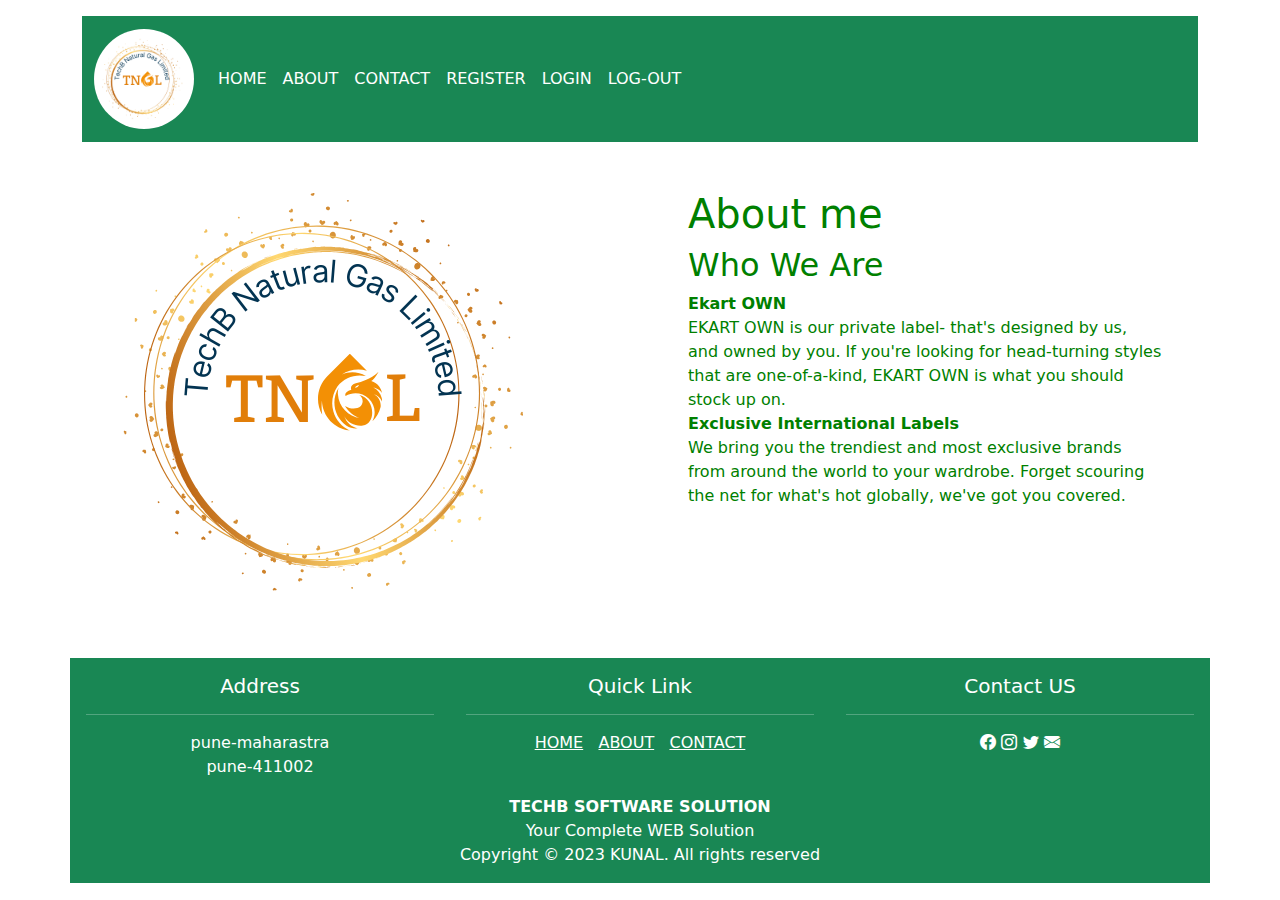
<file: about.html>
<!DOCTYPE html>
<html lang="en">
<head>
    <meta charset="UTF-8">
    <meta name="viewport" content="width=device-width, initial-scale=1.0">
    <title>TNGL</title>
    <link rel="stylesheet" href="static/css/bootstrap.min.css">
    <link rel="stylesheet" href="static/css/style.css">
    <link rel="stylesheet" href="https://cdn.jsdelivr.net/npm/bootstrap-icons@1.11.1/font/bootstrap-icons.css">
</head>
<body>
    <div class="container ">
        <div class="row"><!--header section start-->
            <div class="col-md-12 mt-3">
                <nav class="navbar navbar-expand-lg navbar-dark bg-success text-white">
                    <div class="container-fluid">
                      <a class="navbar-brand" href="index.html"><img src="static/images/TNGL (1).png" alt="" style="height: 100px; width: 100px; border-radius: 50%;"></a>
                      <button class="navbar-toggler" type="button" data-bs-toggle="collapse" data-bs-target="#navbarNavDropdown" aria-controls="navbarNavDropdown" aria-expanded="false" aria-label="Toggle navigation">
                        <span class="navbar-toggler-icon"></span>
                      </button>
                      <div class="collapse navbar-collapse" id="navbarNavDropdown">
                        <ul class="navbar-nav">
                          <li class="nav-item">
                            <a class="nav-link active" aria-current="page" href="index.html">HOME</a>
                          </li>
                          <li class="nav-item">
                            <a class="nav-link active" href="about.html">ABOUT</a>
                          </li>
                          <li class="nav-item">
                            <a class="nav-link active" href="contact.html">CONTACT</a>
                          </li>
                          <li class="nav-item">
                            <a class="nav-link active" href="register.html">REGISTER</a>
                          </li>
                          <li class="nav-item">
                            <a class="nav-link active" href="login.html">LOGIN</a>
                          </li>
                          <li class="nav-item">
                            <a class="nav-link active" href="login.html">LOG-OUT</a>
                          </li>
                          
                        </ul>
                      </div>
                    </div>
                  </nav>
            </div>
        </div><!--header sectioin end-->
        <div class="row"><!--about sectioin start-->
        
            <div class="col-md-6 ">
              <div class="about-img ">
                <img src="static/images/TNGL (1).png" class="img-fluid" alt="..." style="height: 500px; width: 500px;">       
              </div>
            </div>
            <div class="col-md-6 p-5">
              <h1 class="section-title" style="color: green;">About me</h1>
              <h2 style="color: green;">Who We Are</h2>
              <p style="color: green;">
               <b> Ekart OWN</b> <br>
              EKART OWN is our private label- that's designed by us, and owned by you. If you're looking for head-turning styles that are one-of-a-kind, EKART OWN is what you should stock up on. <br>
              <b>Exclusive International Labels</b> <br>
              We bring you the trendiest and most exclusive brands from around the world to your wardrobe. Forget scouring the net for what's hot globally, we've got you covered.
                </p>
                
              
            </div>
        
          </div><!--about sectioin end-->
    <div class="row mt-3 "><!--footer section start-->
            
        <div class="col-md-4 bg-success p-3 anchor" >
            <h5 class="anchor">Address</h5>
            <hr>
            pune-maharastra <br>
            pune-411002 <br>
        </div>
        <div class="col-md-4 bg-success p-3 anchor">
            <h5 class="anchor">Quick Link</h5>
            <hr>
           
           <u><a href="index.html" class="anchor">HOME</a></u>&nbsp;&nbsp;
           <u><a href="about.html" class="anchor">ABOUT</a></u>&nbsp;&nbsp;
           <u><a href="contact.html"class="anchor">CONTACT</a></u>
        </div>
        <div class="col-md-4 bg-success p-3 anchor">
            <h5 class="anchor">Contact US</h5>
            <hr>
            <a href="#" target="_blank"><i class="bi bi-facebook anchor"></i></a>
            <a href="#" target="_blank"><i class="bi bi-instagram anchor"></i></a>
            <a href="#" target="_blank"><i class="bi bi-twitter anchor"></i></a>
            <a href="#" target="_blank"><i class="bi bi-envelope-fill anchor"></i></a>
           
        </div>

    </div><!--footer sectioin end-->
    <div class="row">
      <div class="col-md-12 bg-success anchor">
        <b>TECHB SOFTWARE SOLUTION</b> <br>
      
      Your Complete WEB Solution
     
      <p>Copyright © 2023 KUNAL. All rights reserved</p>
    </div>
    </div>
</div>
<script src="static/js/bootstrap.min.js"></script>
<script src="static/js/popper.js"></script>
</body>
</file>
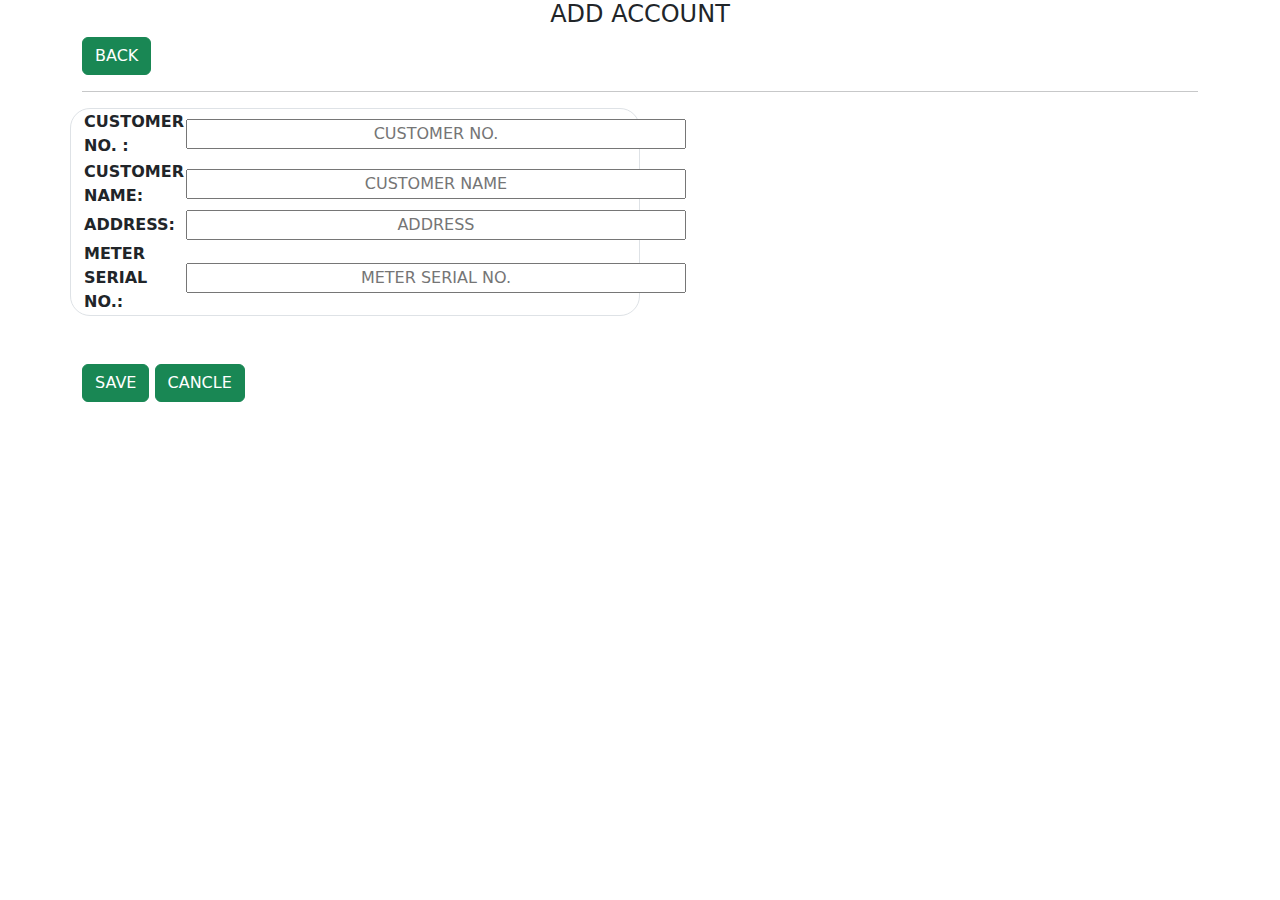
<file: account.html>
<!DOCTYPE html>
<html lang="en">

<head>
    <meta charset="UTF-8">
    <meta name="viewport" content="width=device-width, initial-scale=1.0">
    <title>TNGL</title>
    <link rel="stylesheet" href="static/css/bootstrap.min.css">
    <link rel="stylesheet" href="static/css/style.css">
    <link rel="stylesheet" href="https://cdn.jsdelivr.net/npm/bootstrap-icons@1.11.1/font/bootstrap-icons.css">
</head>

<body>

    <div class="container">
        <h4 style="text-align: center;"> ADD ACCOUNT </h4> <a href="index.html" class="btn btn-success">BACK</a>
        <hr>
        <div class="row mb-4">
            <div class="col-md-6 mb-4 border"   style="border-radius: 20px;">
                <table>

                    <tr>
                        <th>CUSTOMER NO. :</th>
                        <td><input type="text" placeholder="CUSTOMER NO." style="width: 500px; text-align: center;"
                                name="uname"></td>
                    </tr>
                    <tr>
                        <th>CUSTOMER NAME:</th>
                        <td><input type="text" placeholder="CUSTOMER NAME" style="width: 500px; text-align: center;"
                                name="uname"></td>
                    </tr>
                    <tr>
                        <th>ADDRESS:</th>
                        <td><input type="text" placeholder="ADDRESS" style="width: 500px; text-align: center;"
                                name="uname"></td>
                    </tr>
                    
                    <tr>
                        <th>METER SERIAL NO.:</th>
                        <td><input type="text" placeholder="METER SERIAL NO." style="width: 500px; text-align: center;"
                                name="uname"></td>
                    </tr>
                </table>
            </div>

    </div>
   
        <td colspan="2" align="center"><input class="btn btn-success" type="submit" value="SAVE"></td>
        <td colspan="2" align="center"><input class="btn btn-success" type="reset" value="CANCLE"></td>
    



    <script src="static/js/bootstrap.min.js"></script>
    <script src="static/js/popper.js"></script>
</body>
</file>
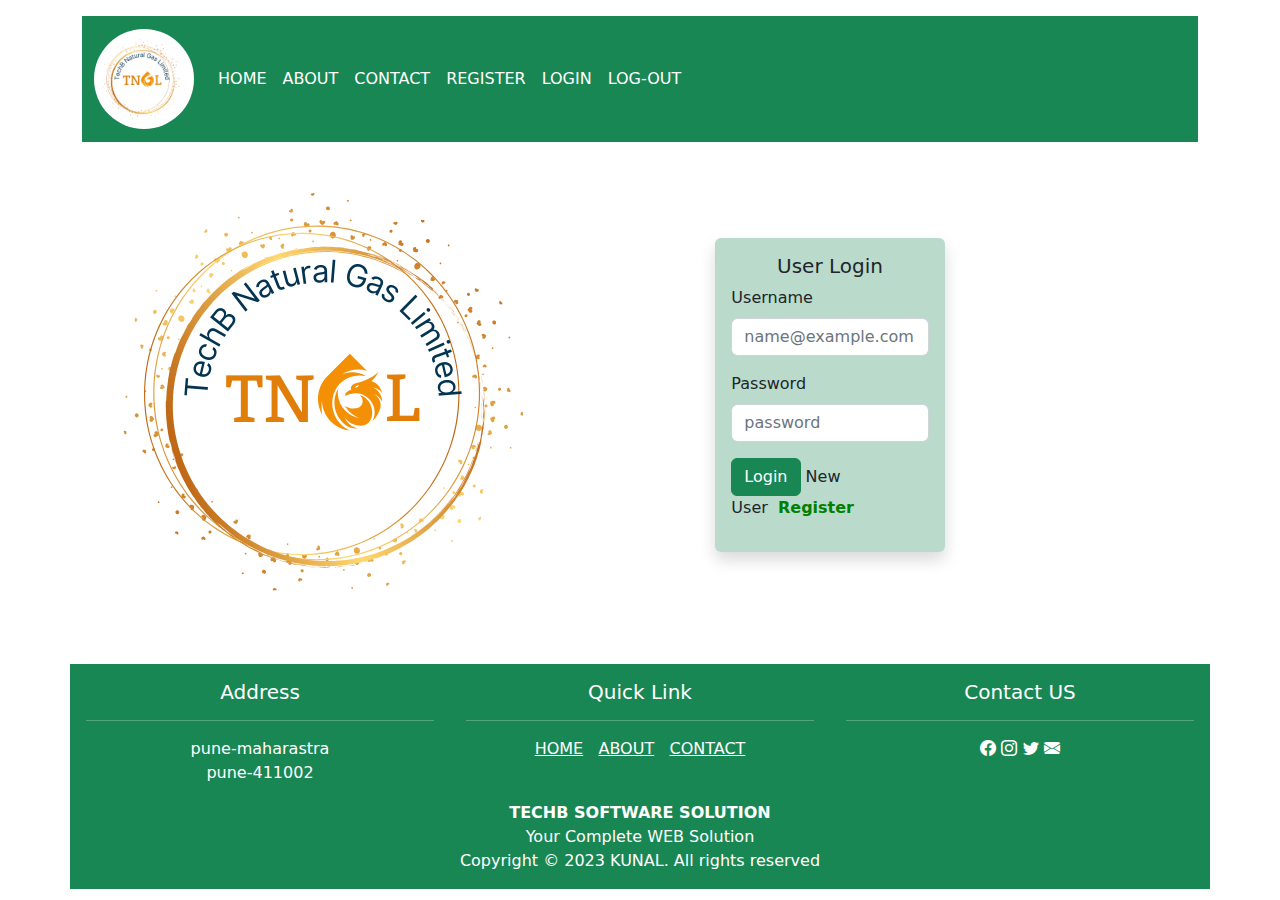
<file: login.html>
<!DOCTYPE html>
<html lang="en">
<head>
    <meta charset="UTF-8">
    <meta name="viewport" content="width=device-width, initial-scale=1.0">
    <title>TNGL</title>
    <link rel="stylesheet" href="static/css/bootstrap.min.css">
    <link rel="stylesheet" href="static/css/style.css">
    <link rel="stylesheet" href="https://cdn.jsdelivr.net/npm/bootstrap-icons@1.11.1/font/bootstrap-icons.css">
</head>
<body>
    <div class="container ">
        <div class="row"><!--header section start-->
            <div class="col-md-12 mt-3">
                <nav class="navbar navbar-expand-lg navbar-dark bg-success text-white">
                    <div class="container-fluid">
                      <a class="navbar-brand" href="index.html"><img src="static/images/TNGL (1).png" alt="" style="height: 100px; width: 100px; border-radius: 50%;"></a>
                      <button class="navbar-toggler" type="button" data-bs-toggle="collapse" data-bs-target="#navbarNavDropdown" aria-controls="navbarNavDropdown" aria-expanded="false" aria-label="Toggle navigation">
                        <span class="navbar-toggler-icon"></span>
                      </button>
                      <div class="collapse navbar-collapse" id="navbarNavDropdown">
                        <ul class="navbar-nav">
                          <li class="nav-item">
                            <a class="nav-link active" aria-current="page" href="index.html">HOME</a>
                          </li>
                          <li class="nav-item">
                            <a class="nav-link active" href="about.html">ABOUT</a>
                          </li>
                          <li class="nav-item">
                            <a class="nav-link active" href="contact.html">CONTACT</a>
                          </li>
                          <li class="nav-item">
                            <a class="nav-link active" href="register.html">REGISTER</a>
                          </li>
                          <li class="nav-item">
                            <a class="nav-link active" href="login.html">LOGIN</a>
                          </li>
                          <li class="nav-item">
                            <a class="nav-link active" href="login.html">LOG-OUT</a>
                          </li>
                          
                        </ul>
                      </div>
                    </div>
                  </nav>
            </div>
        </div><!--header sectioin end-->
        
          <div class="row">
            <div class="col-md-4">
              <img src="static/images/TNGL (1).png" alt="">
            </div>
            <div class="col-md-8 p-5">
              <div class="row mt-5 ">
                <div class="col-md-4 mx-auto shadow p-3 mb-5 bg-success rounded" style="--bs-bg-opacity:30%">
                  <h5 class="text-center">User Login</h5>
                  <form method="POST">
                    <div class="mb-3">
                        <label for="Input1" class="form-label">Username</label>
                        <input type="email" class="form-control" id="Input1" placeholder="name@example.com">
                    </div>
                    <div class="mb-3">
                        <label for="Input2" class="form-label">Password</label>
                        <input type="password" class="form-control" id="Input2" placeholder="password">
                    </div>
                    <div class="mb-3">
                        <input type="submit" value="Login" class="btn btn-success">
                        New User<a href="register.html" style="text-decoration: none; color:green;">&nbsp;&nbsp;<b>Register</b></a>
            
                    </div>
                  </form>
                </div>
            </div>
            </div>
          </div>
        
       
        <div class="row mt-3 "><!--footer section start-->
            
            <div class="col-md-4 bg-success p-3 anchor" >
                <h5 class="anchor">Address</h5>
                <hr>
                pune-maharastra <br>
                pune-411002 <br>
            </div>
            <div class="col-md-4 bg-success p-3 anchor">
                <h5 class="anchor">Quick Link</h5>
                <hr>
               
               <u><a href="index.html" class="anchor">HOME</a></u>&nbsp;&nbsp;
               <u><a href="about.html" class="anchor">ABOUT</a></u>&nbsp;&nbsp;
               <u><a href="contact.html"class="anchor">CONTACT</a></u>
            </div>
            <div class="col-md-4 bg-success p-3 anchor">
                <h5 class="anchor">Contact US</h5>
                <hr>
                <a href="#" target="_blank"><i class="bi bi-facebook anchor"></i></a>
                <a href="#" target="_blank"><i class="bi bi-instagram anchor"></i></a>
                <a href="#" target="_blank"><i class="bi bi-twitter anchor"></i></a>
                <a href="#" target="_blank"><i class="bi bi-envelope-fill anchor"></i></a>
               
            </div>

        </div><!--footer sectioin end-->
        <div class="row">
          <div class="col-md-12 bg-success anchor">
            <b>TECHB SOFTWARE SOLUTION</b> <br>
          
          Your Complete WEB Solution
         
          <p>Copyright © 2023 KUNAL. All rights reserved</p>
        </div>
        </div>
</div>
<script src="static/js/bootstrap.min.js"></script>
<script src="static/js/popper.js"></script>
</body>
</file>
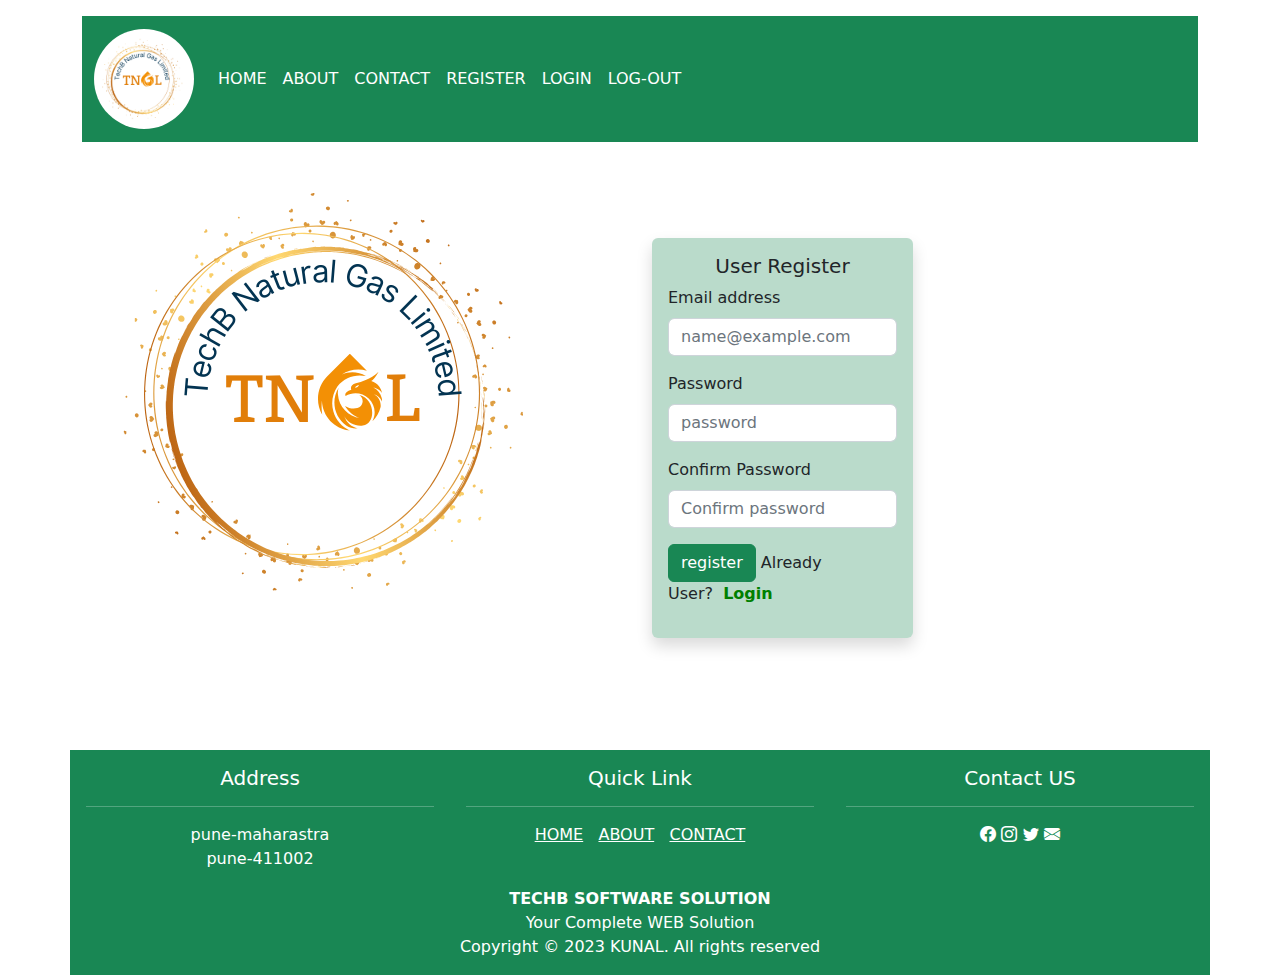
<file: register.html>
<!DOCTYPE html>
<html lang="en">
<head>
    <meta charset="UTF-8">
    <meta name="viewport" content="width=device-width, initial-scale=1.0">
    <title>TNGL</title>
    <link rel="stylesheet" href="static/css/bootstrap.min.css">
    <link rel="stylesheet" href="static/css/style.css">
    <link rel="stylesheet" href="https://cdn.jsdelivr.net/npm/bootstrap-icons@1.11.1/font/bootstrap-icons.css">
</head>
<body>
    <div class="container ">
        <div class="row"><!--header section start-->
            <div class="col-md-12 mt-3">
                <nav class="navbar navbar-expand-lg navbar-dark bg-success text-white">
                    <div class="container-fluid">
                      <a class="navbar-brand" href="index.html"><img src="static/images/TNGL (1).png" alt="" style="height: 100px; width: 100px; border-radius: 50%;"></a>
                      <button class="navbar-toggler" type="button" data-bs-toggle="collapse" data-bs-target="#navbarNavDropdown" aria-controls="navbarNavDropdown" aria-expanded="false" aria-label="Toggle navigation">
                        <span class="navbar-toggler-icon"></span>
                      </button>
                      <div class="collapse navbar-collapse" id="navbarNavDropdown">
                        <ul class="navbar-nav">
                          <li class="nav-item">
                            <a class="nav-link active" aria-current="page" href="index.html">HOME</a>
                          </li>
                          <li class="nav-item">
                            <a class="nav-link active" href="about.html">ABOUT</a>
                          </li>
                          <li class="nav-item">
                            <a class="nav-link active" href="contact.html">CONTACT</a>
                          </li>
                          <li class="nav-item">
                            <a class="nav-link active" href="register.html">REGISTER</a>
                          </li>
                          <li class="nav-item">
                            <a class="nav-link active" href="login.html">LOGIN</a>
                          </li>
                          <li class="nav-item">
                            <a class="nav-link active" href="login.html">LOG-OUT</a>
                          </li>
                          
                        </ul>
                      </div>
                    </div>
                  </nav>
            </div>
        </div><!--header sectioin end-->
        
          <div class="row">
            <div class="col-md-3">
              <img src="static/images/TNGL (1).png" alt="">
            </div>
            <div class="col-md-9 p-5">
                <div class="row mt-5">
                    <div class="col-md-4 mx-auto shadow p-3 mb-5 bg-success rounded " style="--bs-bg-opacity:30%">
                      <h5 class="text-center">User Register</h5>
                      <form method="POST">
                        <div class="mb-3">
                            <label for="Input1" class="form-label">Email address</label>
                            <input type="email" class="form-control" id="Input1" placeholder="name@example.com">
                        </div>
                        <div class="mb-3">
                            <label for="Input2" class="form-label">Password</label>
                            <input type="password" class="form-control" id="Input2" placeholder="password">
                        </div>
                        <div class="mb-3">
                            <label for="Input3" class="form-label">Confirm Password</label>
                            <input type="password" class="form-control" id="Input3" placeholder="Confirm password">
                        </div>
                        <div class="mb-3">
                            <input type="submit" value="register" class="btn btn-success">
                            Already User?<a href="login.html" style="text-decoration: none; color: green; ">&nbsp;&nbsp;<b>Login</b></a>
                
                        </div>
                      </form>
                    </div>
                </div>
            </div>
            </div>
          
        
       
        <div class="row mt-3 "><!--footer section start-->
            
            <div class="col-md-4 bg-success p-3 anchor" >
                <h5 class="anchor">Address</h5>
                <hr>
                pune-maharastra <br>
                pune-411002 <br>
            </div>
            <div class="col-md-4 bg-success p-3 anchor">
                <h5 class="anchor">Quick Link</h5>
                <hr>
               
               <u><a href="index.html" class="anchor">HOME</a></u>&nbsp;&nbsp;
               <u><a href="about.html" class="anchor">ABOUT</a></u>&nbsp;&nbsp;
               <u><a href="contact.html"class="anchor">CONTACT</a></u>
            </div>
            <div class="col-md-4 bg-success p-3 anchor">
                <h5 class="anchor">Contact US</h5>
                <hr>
                <a href="#" target="_blank"><i class="bi bi-facebook anchor"></i></a>
                <a href="#" target="_blank"><i class="bi bi-instagram anchor"></i></a>
                <a href="#" target="_blank"><i class="bi bi-twitter anchor"></i></a>
                <a href="#" target="_blank"><i class="bi bi-envelope-fill anchor"></i></a>
               
            </div>

        </div><!--footer sectioin end-->
        <div class="row">
          <div class="col-md-12 bg-success anchor">
            <b>TECHB SOFTWARE SOLUTION</b> <br>
          
          Your Complete WEB Solution
         
          <p>Copyright © 2023 KUNAL. All rights reserved</p>
        </div>
        </div>
</div>
<script src="static/js/bootstrap.min.js"></script>
<script src="static/js/popper.js"></script>
</body>
</file>
<file: static/css/style.css>
.anchor{
    text-decoration: none;
    color: white;
    text-align: center;
}
.anchor a:hover{
    color: black;
}
.anchor a i:hover{
    color: black;
}
.anchor a{
    text-decoration: none;
    color: white;
    text-align: center;
}

.anchor tr th{
    background-color: white;
    color: black;
}

.anchor tr td a{
    background-color: white;
}
</file>
